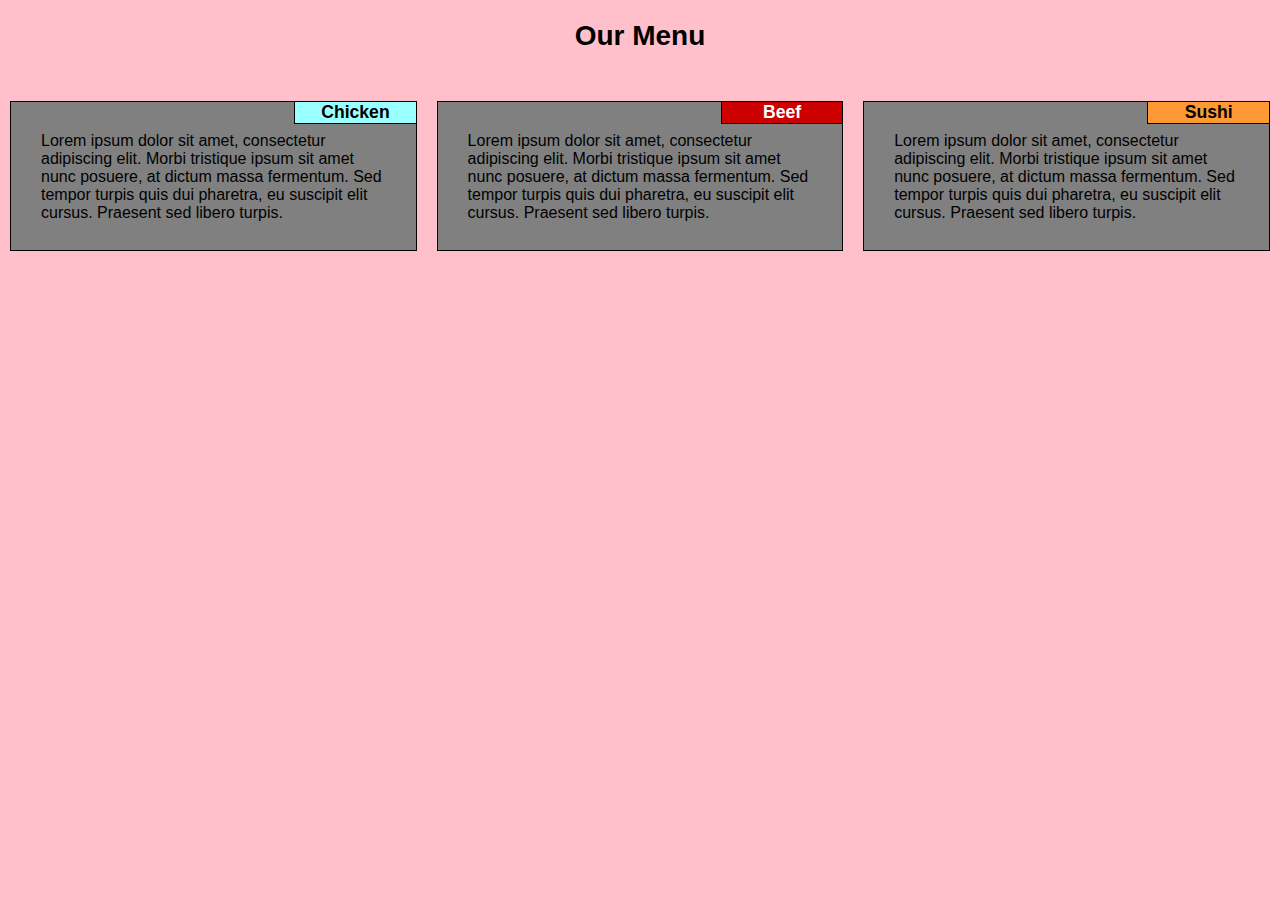
<file: site/module2-solution/index.html>
<!DOCTYPE html>
<html>
<head>
  <meta charset="utf-8">
  <meta name="viewport" content="width=device-width initial scale=1">
  <title>Assignment On Module 2</title>
  <link rel="stylesheet" href="index.css">
  </head>
<body>
  <h1>Our Menu</h1>
  <div class="row">
    <div class="container col-lg-4 col-md-6 col-sm-12">
      <section>
        <div id="heading1">Chicken</div>
        <p>
          Lorem ipsum dolor sit amet, consectetur adipiscing elit. Morbi tristique ipsum sit amet nunc posuere, at dictum massa fermentum. Sed tempor turpis quis dui pharetra, eu suscipit elit cursus. Praesent sed libero turpis.
        </p>
      </section>
    </div>
    <div class="container col-lg-4 col-md-6 col-sm-12">
      <section>
        <div id="heading2">Beef</div>
        <p>
          Lorem ipsum dolor sit amet, consectetur adipiscing elit. Morbi tristique ipsum sit amet nunc posuere, at dictum massa fermentum. Sed tempor turpis quis dui pharetra, eu suscipit elit cursus. Praesent sed libero turpis.
        </p>
      </section>
    </div>
    <div class="container col-lg-4 col-md-12 col-sm-12">
      <section>
        <div id="heading3">Sushi</div>
        <p>
          Lorem ipsum dolor sit amet, consectetur adipiscing elit. Morbi tristique ipsum sit amet nunc posuere, at dictum massa fermentum. Sed tempor turpis quis dui pharetra, eu suscipit elit cursus. Praesent sed libero turpis.
        </p>
      </section>
    </div>
  </div>
</body>
</html>
</file>
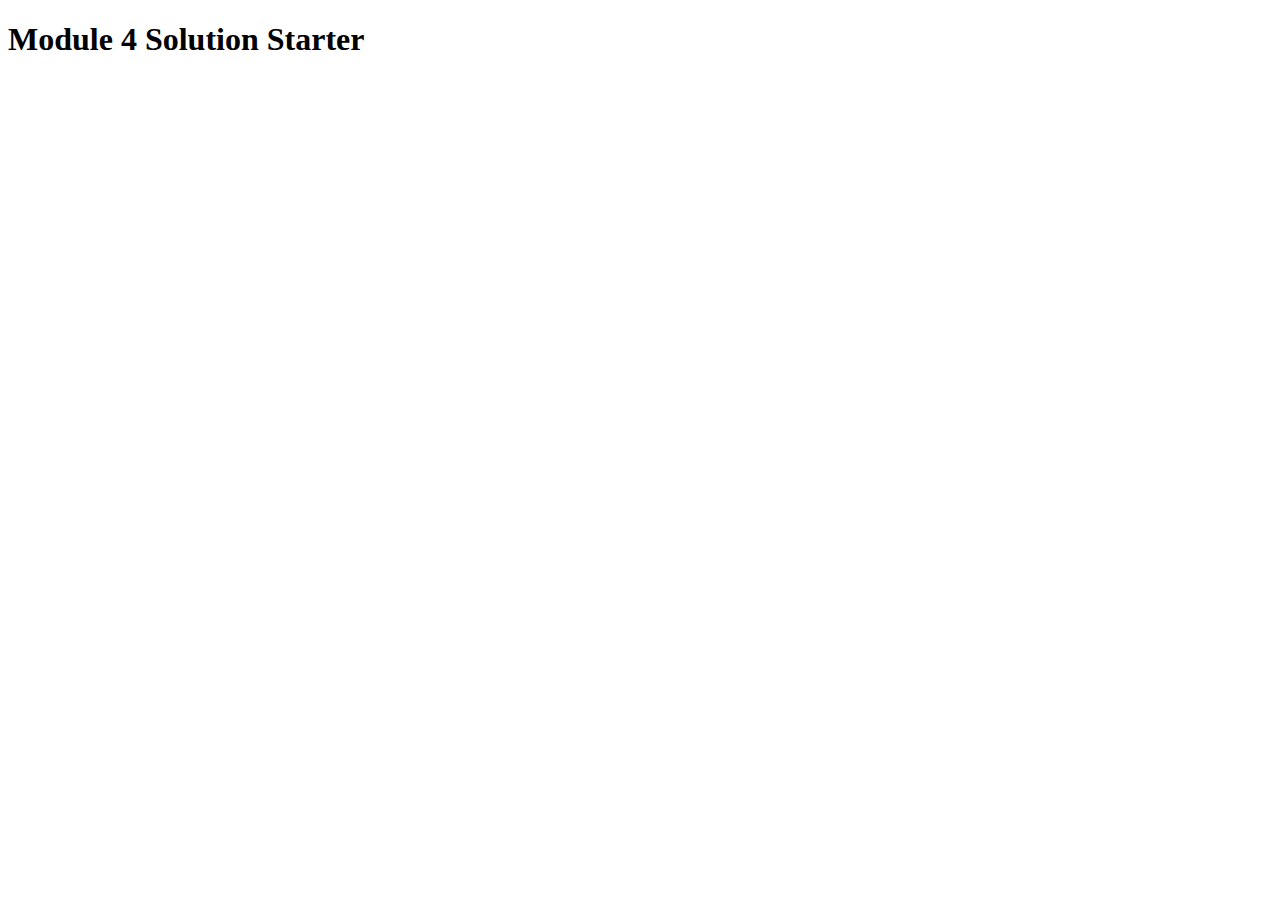
<file: site/module4-solution/index.html>
<!DOCTYPE html>
<html>
<head>
  <meta charset="utf-8">
  <title>Module 4 Solution Starter</title>
  <script>
    var names = []; // DO NOT REMOVE
  </script>
  <script src="SpeakHello.js"></script>
  <script src="SpeakGoodBye.js"></script>
  <script src="script.js"></script>
</head>
<body>
  <h1>Module 4 Solution Starter</h1>
</body>
</html>
</file>
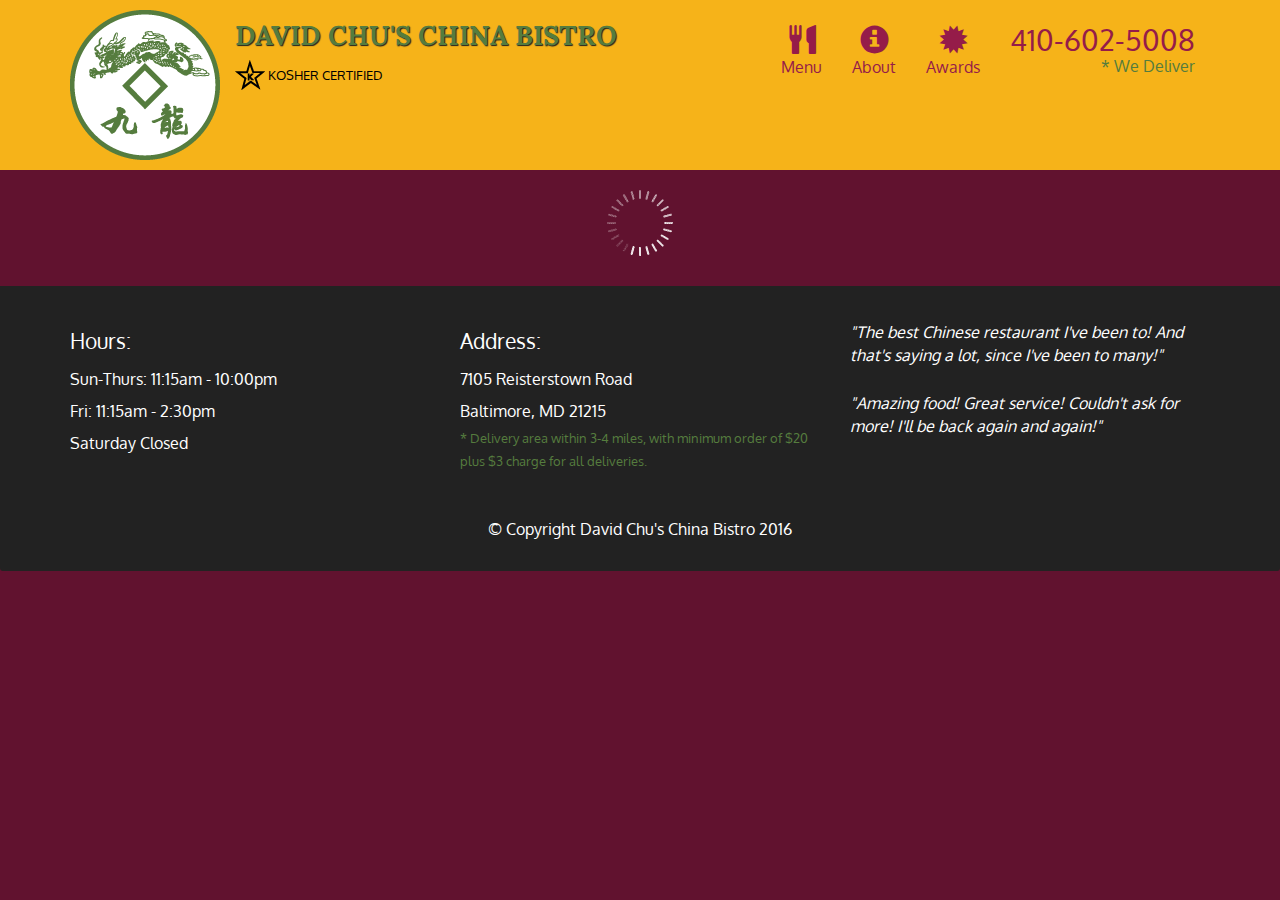
<file: site/module5-solution/index.html>
<!doctype html>
<html lang="en">
  <head>
    <meta charset="utf-8">
    <meta http-equiv="X-UA-Compatible" content="IE=edge">
    <meta name="viewport" content="width=device-width, initial-scale=1">
    <title>David Chu's China Bistro</title>
    <link rel="stylesheet" href="css/bootstrap.min.css">
    <link rel="stylesheet" href="css/styles.css">
    <link href='https://fonts.googleapis.com/css?family=Oxygen:400,300,700' rel='stylesheet' type='text/css'>
    <link href='https://fonts.googleapis.com/css?family=Lora' rel='stylesheet' type='text/css'>
  </head>
<body>
  <header>
    <nav id="header-nav" class="navbar navbar-default">
      <div class="container">
        <div class="navbar-header">
          <a href="index.html" class="pull-left visible-md visible-lg">
            <div id="logo-img" alt="Logo image"></div>
          </a>

          <div class="navbar-brand">
            <a href="index.html"><h1>David Chu's China Bistro</h1></a>
            <p>
              <img src="images/star-k-logo.png" alt="Kosher certification">
              <span>Kosher Certified</span>
            </p>
          </div>

          <button id="navbarToggle" type="button" class="navbar-toggle collapsed" data-toggle="collapse" data-target="#collapsable-nav" aria-expanded="false">
            <span class="sr-only">Toggle navigation</span>
            <span class="icon-bar"></span>
            <span class="icon-bar"></span>
            <span class="icon-bar"></span>
          </button>
        </div>
        
        <div id="collapsable-nav" class="collapse navbar-collapse">
           <ul id="nav-list" class="nav navbar-nav navbar-right">
            <li id="navHomeButton" class="visible-xs active">
              <a href="index.html">
                <span class="glyphicon glyphicon-home"></span> Home</a>
            </li>
            <li id="navMenuButton">
              <a href="#" onclick="$dc.loadMenuCategories();">
                <span class="glyphicon glyphicon-cutlery"></span><br class="hidden-xs"> Menu</a>
            </li>
            <li>
              <a href="#">
                <span class="glyphicon glyphicon-info-sign"></span><br class="hidden-xs"> About</a>
            </li>
            <li>
              <a href="#">
                <span class="glyphicon glyphicon-certificate"></span><br class="hidden-xs"> Awards</a>
            </li>
            <li id="phone" class="hidden-xs">
              <a href="tel:410-602-5008">
                <span>410-602-5008</span></a><div>* We Deliver</div>
            </li>
          </ul><!-- #nav-list -->
        </div><!-- .collapse .navbar-collapse -->
      </div><!-- .container -->
    </nav><!-- #header-nav -->
  </header>

  <div id="call-btn" class="visible-xs">
    <a class="btn" href="tel:410-602-5008">
    <span class="glyphicon glyphicon-earphone"></span>
    410-602-5008
    </a>
  </div>
  <div id="xs-deliver" class="text-center visible-xs">* We Deliver</div>

  <div id="main-content" class="container"></div>

  <footer class="panel-footer">
    <div class="container">
      <div class="row">
        <section id="hours" class="col-sm-4">
          <span>Hours:</span><br>
          Sun-Thurs: 11:15am - 10:00pm<br>
          Fri: 11:15am - 2:30pm<br>
          Saturday Closed
          <hr class="visible-xs">
        </section>
        <section id="address" class="col-sm-4">
          <span>Address:</span><br>
          7105 Reisterstown Road<br>
          Baltimore, MD 21215
          <p>* Delivery area within 3-4 miles, with minimum order of $20 plus $3 charge for all deliveries.</p>
          <hr class="visible-xs">
        </section>
        <section id="testimonials" class="col-sm-4">
          <p>"The best Chinese restaurant I've been to! And that's saying a lot, since I've been to many!"</p>
          <p>"Amazing food! Great service! Couldn't ask for more! I'll be back again and again!"</p>
        </section>
      </div>
      <div class="text-center">&copy; Copyright David Chu's China Bistro 2016</div>
    </div>
  </footer>

  <!-- jQuery (Bootstrap JS plugins depend on it) -->
  <script src="js/jquery-2.1.4.min.js"></script>
  <script src="js/bootstrap.min.js"></script>
  <script src="js/ajax-utils.js"></script>
  <script src="js/script.js"></script>
</body>
</html>
</file>
<file: site/module2-solution/index.css>
/* Base Styles */
* {
      box-sizing: border-box;
      font-family: "Comic Sans MS", cursive, sans-serif
    }
    h1 {
      font-size: 175%;
      padding-bottom: 20px;
      margin-top: 20px;
      text-align: center;
    }
    body {
      margin: 0px;
      background-size: 100%;
      background-color:pink;
    }
    .row {
      width: 100%;
      border: none;
    }
    .container {
      border: none;
      margin-left: auto;
      margin-right: auto;
      margin-bottom: 10px;
      padding:10px;
    }
    section {
      background-color: grey;
      border : 1px solid black;
      width: 100%;
      height:150px;
      overflow: auto;
    }
    div {
      display: inline-block;
      width:30%;
      float: right;
      margin:0px;
      padding:0px;
      border : 1px  solid black;
      border-top: none;
      border-right: none;
      text-align: center;
    }
    p {
      margin:20px;
      padding: 10px;
      text-align: left;
    }
    #heading1 {
      background-color: #99ffff;
      font-weight: bold;
      font-size:110%;
    }
    #heading2 {
      background-color: #cc0000;
      color:white;
      font-weight: bold;
      font-size:110%;
    }
    #heading3 {
      background-color: #ff9933;
      font-weight: bold;
      font-size:110%;
    }

/* Desktop View */
@media (min-width: 992px) {
  .col-lg-1, .col-lg-2, .col-lg-3, .col-lg-4, .col-lg-5, .col-lg-6, .col-lg-7, .col-lg-8, .col-lg-9, .col-lg-10, .col-lg-11, .col-lg-12 {
    float: left;
  }

  .col-lg-1 {
    width: 8.33%;
  }
  .col-lg-2 {
    width: 16.66%;
  }
  .col-lg-3 {
    width: 25%;
  }
  .col-lg-4 {
    width: 33.33%;
  }
  .col-lg-5 {
    width: 41.66%;
  }
  .col-lg-6 {
    width: 50%;
  }
  .col-lg-7 {
    width: 58.33%;
  }
  .col-lg-8 {
    width: 66.66%;
  }
  .col-lg-9 {
    width: 74.99%;
  }
  .col-lg-10 {
    width: 83.33%;
  }
  .col-lg-11 {
    width: 91.66%;
  }
  .col-lg-12 {
    width: 100%;
  }

}

/* Tablet View */
@media (min-width: 768px) and (max-width: 991px) {
  .col-md-1, .col-md-2, .col-md-3, .col-md-4, .col-md-5, .col-md-6, .col-md-7, .col-md-8, .col-md-9, .col-md-10, .col-md-11, .col-md-12 {
    float: left;
  }

  .col-md-1 {
    width: 8.33%;
  }
  .col-md-2 {
    width: 16.66%;
  }
  .col-md-3 {
    width: 25%;
  }
  .col-md-4 {
    width: 33.33%;
  }
  .col-md-5 {
    width: 41.66%;
  }
  .col-md-6 {
    width: 50%;
  }
  .col-md-7 {
    width: 58.33%;
  }
  .col-md-8 {
    width: 66.66%;
  }
  .col-md-9 {
    width: 74.99%;
  }
  .col-md-10 {
    width: 83.33%;
  }
  .col-md-11 {
    width: 91.66%;
  }
  .col-md-12 {
    width: 100%;
  }
}

/* Mobile View */
@media (max-width: 767px) {
  .col-sm-1, .col-sm-2, .col-sm-3, .col-sm-4, .col-sm-5, .col-sm-6, .col-sm-7, .col-sm-8, .col-sm-9, .col-sm-10, .col-sm-11, .col-sm-12 {
 	float: left;
  }

  .col-sm-1 {
    width: 8.33%;
  }
  .col-sm-2 {
    width: 16.66%;
  }
  .col-sm-3 {
    width: 25%;
  }
  .col-sm-4 {
    width: 33.33%;
  }
  .col-sm-5 {
    width: 41.66%;
  }
  .col-sm-6 {
    width: 50%;
  }
  .col-sm-7 {
    width: 58.33%;
  }
  .col-sm-8 {
    width: 66.66%;
  }
  .col-sm-9 {
    width: 74.99%;
  }
  .col-sm-10 {
    width: 83.33%;
  }
  .col-sm-11 {
    width: 91.66%;
  }
  .col-sm-12 {
    width: 100%;
  }
}
</file>
<file: site/module5-solution/css/styles.css>
body {
  font-size: 16px;
  color: #fff;
  background-color: #61122f;
  font-family: 'Oxygen', sans-serif;
}

/** HEADER **/
#header-nav {
  background-color: #f6b319;
  border-radius: 0;
  border: 0;
}

#logo-img {
  background: url('../images/restaurant-logo_large.png') no-repeat;
  width: 150px;
  height: 150px;
  margin: 10px 15px 10px 0;
}

.navbar-brand {
  padding-top: 25px;
}
.navbar-brand h1 { /* Restaurant name */
  font-family: 'Lora', serif;
  color: #557c3e;
  font-size: 1.5em;
  text-transform: uppercase;
  font-weight: bold;
  text-shadow: 1px 1px 1px #222;
  margin-top: 0;
  margin-bottom: 0;
  line-height: .75;
}
.navbar-brand a:hover, .navbar-brand a:focus {
  text-decoration: none;
}
.navbar-brand p { /* Kosher cert */
  color: #000;
  text-transform: uppercase;
  font-size: .7em;
  margin-top: 15px;
}
.navbar-brand p span { /* Star-K */
  vertical-align: middle;
}

#nav-list {
  margin-top: 10px;
}
#nav-list a {
  color: #951C49;
  text-align: center;
}
#nav-list a:hover {
  background: #E7E7E7;
}
#nav-list a span {
  font-size: 1.8em;
}

#phone {
  margin-top: 5px;
}
#phone a { /* Phone number */
  text-align: right;
  padding-bottom: 0;
}
#phone div { /* We Deliver */
  color: #557c3e;
  text-align: right;
  padding-right: 15px;
}

.navbar-header button.navbar-toggle, .navbar-header .icon-bar {
  border: 1px solid #61122f;
}
.navbar-header button.navbar-toggle {
  clear: both;
  margin-top: -30px;
}
/* END HEADER */

/* FOOTER */
.panel-footer {
  margin-top: 30px;
  padding-top: 35px;
  padding-bottom: 30px;
  background-color: #222;
  border-top: 0;
}
.panel-footer div.row {
  margin-bottom: 35px;
}
#hours, #address {
  line-height: 2;
}
#hours > span, #address > span {
  font-size: 1.3em;
}
#address p {
  color: #557c3e;
  font-size: .8em;
  line-height: 1.8;
}
#testimonials {
  font-style: italic;
}
#testimonials p:nth-child(2) {
  margin-top: 25px;
}
/* END FOOTER */



/* HOME PAGE */
.container .jumbotron {
  box-shadow: 0 0 50px #3F0C1F;
  border: 2px solid #3F0C1F;
}

#menu-tile, #specials-tile, #map-tile {
  height: 250px;
  width: 100%;
  margin-bottom: 15px;
  position: relative;
  border: 2px solid #3F0C1F;
  overflow: hidden;
}
#menu-tile:hover, #specials-tile:hover, #map-tile:hover {
  box-shadow: 0 1px 5px 1px #cccccc;
}
#menu-tile {
  background: url('../images/menu-tile.jpg') no-repeat;
  background-position: center;
}
#specials-tile {
  background: url('../images/specials-tile.jpg') no-repeat;
  background-position: center;
}
#menu-tile span, #specials-tile span, #map-tile span {
  position: absolute;
  bottom: 0;
  right: 0;
  width: 100%;
  text-align: center;
  font-size: 1.6em;
  text-transform: uppercase;
  background-color: #000;
  color: #fff;
  opacity: .8;
}
/* END HOME PAGE */

/* MENU CATEGORIES PAGE */
.category-tile { 
  position: relative;
  border: 2px solid #3F0C1F;
  overflow: hidden;
  width: 200px;
  height: 200px;
  margin: 0 auto 15px;
}
.category-tile span {
  position: absolute;
  bottom: 0;
  right: 0;
  width: 100%;
  text-align: center;
  font-size: 1.2em;
  text-transform: uppercase;
  background-color: #000;
  color: #fff;
  opacity: .8;
}
.category-tile:hover {
  box-shadow: 0 1px 5px 1px #cccccc;
}

#menu-categories-title + div {
  margin-bottom: 50px;
}
/* END MENU CATEGORIES PAGE */

/* SINGLE CATEGORY PAGE */
.menu-item-tile {
  margin-bottom: 25px;
}
.menu-item-tile hr {
  width: 80%;
}
.menu-item-tile .menu-item-price {
  font-size: 1.1em;
  text-align: right;
  margin-top: -15px;
  margin-right: -15px;
}
.menu-item-tile .menu-item-price span {
  font-size: .6em;
}
.menu-item-photo {
  position: relative;
  border: 2px solid #3F0C1F; 
  overflow: hidden;
  padding: 0;
  margin-right: -15px;
  margin-left: auto;
  margin-bottom: 20px;
  max-width: 250px;
}
.menu-item-photo div {
  position: absolute;
  bottom: 0;
  right: 0;
  width: 80px;
  background-color: #557c3e;
  text-align: center;
}
.menu-item-description {
  padding-right: 30px;
}
h3.menu-item-title {
  margin: 0 0 10px;
}
.menu-item-details {
  font-size: .9em;
  font-style: italic;
}
/* END SINGLE CATEGORY PAGE */


/********** Large devices only **********/
@media (min-width: 1200px) {
  .container .jumbotron {
    background: url('../images/jumbotron_1200.jpg') no-repeat;
    height: 675px;
  }
}

/********** Medium devices only **********/
@media (min-width: 992px) and (max-width: 1199px) {
  /* Header */
  #logo-img {
    background: url('../images/restaurant-logo_medium.png') no-repeat;
    width: 100px;
    height: 100px;
    margin: 5px 5px 5px 0;
  }
  /* End Header */

  /* Home Page */
  .container .jumbotron {
    background: url('../images/jumbotron_992.jpg') no-repeat;
    height: 558px;
  }
  /* End Home Page */
}

/********** Small devices only **********/
@media (min-width: 768px) and (max-width: 991px) {
  /* Home Page */
  .container .jumbotron {
    background: url('../images/jumbotron_768.jpg') no-repeat;
    height: 432px;
  }
  /* End Home Page */
}

/********** Extra small devices only **********/
@media (max-width: 767px) {
  /* Header */
  .navbar-brand {
    padding-top: 10px;
    height: 80px;
  }
  .navbar-brand h1 { /* Restaurant name */
    padding-top: 10px;
    font-size: 5vw; /* 1vw = 1% of viewport width */
  }
  .navbar-brand p { /* Kosher cert */
    font-size: .6em;
    margin-top: 12px;
  }
  .navbar-brand p img { /* Star-K */
    height: 20px;
  }

  #collapsable-nav a { /* Collapsed nav menu text */
    font-size: 1.2em;
  }
  #collapsable-nav a span { /* Collapsed nav menu glyph */
    font-size: 1em;
    margin-right: 5px;
  }

  #call-btn > a {
    font-size: 1.5em;
    display: block;
    margin: 0 20px;
    padding: 10px;
    border: 2px solid #fff;
    background-color: #f6b319;
    color: #951c49;
  }
  #xs-deliver {
    margin-top: 5px;
    font-size: .7em;
    letter-spacing: .1em;
    text-transform: uppercase;
  }
  /* End Header */

  /* Footer */
  .panel-footer section {
    margin-bottom: 30px;
    text-align: center;
  }
  .panel-footer section:nth-child(3) {
    margin-bottom: 0; /* margin already exists on the whole row */
  }
  .panel-footer section hr {
    width: 50%;
  }
  /* End Footer */

  /* Home Page */
  .container .jumbotron {
    margin-top: 30px;
    padding: 0;
  }
  #menu-tile, #specials-tile {
    width: 360px;
    margin: 0 auto 15px;
  }

  .menu-item-photo {
    margin-right: auto;
  }
  .menu-item-tile .menu-item-price {
    text-align: center;
  }
  .menu-item-description {
    text-align: center;;
  }
}


/********** Super extra small devices Only :-) (e.g., iPhone 4) **********/
@media (max-width: 479px) {
  /* Header */
  .navbar-brand h1 { /* Restaurant name */
    padding-top: 5px;
    font-size: 6vw;
  }
  /* End Header */
  
  /* Home page */
  #menu-tile, #specials-tile {
    width: 280px;
    margin: 0 auto 15px;
  }

  .col-xxs-12 {
    position: relative;
    min-height: 1px;
    padding-right: 15px;
    padding-left: 15px;
    float: left;
    width: 100%;
  }
}
</file>
